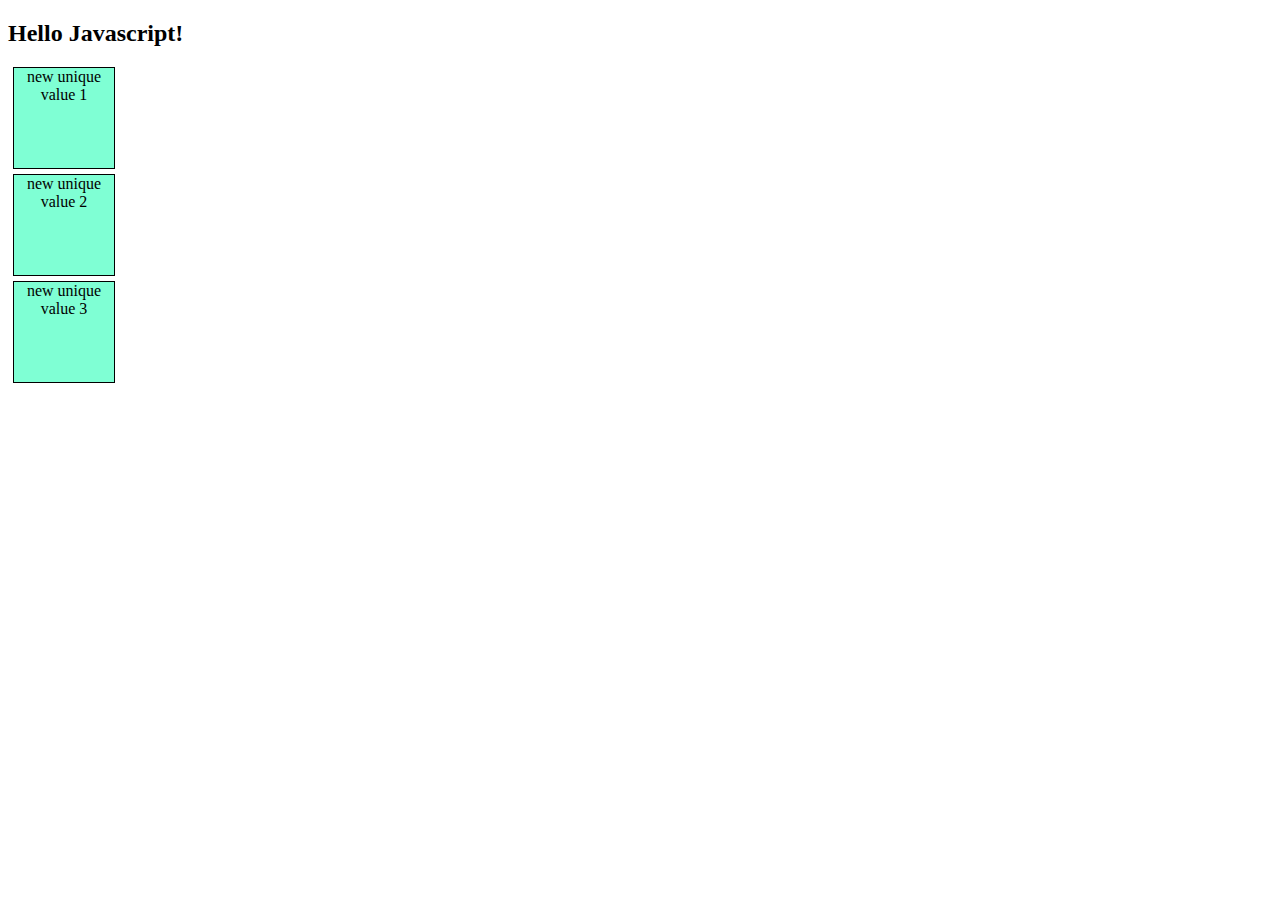
<file: day06/index.html>
<!DOCTYPE html>
<html lang="en">
<head>
    <meta charset="UTF-8">
    <meta name="viewport" content="width=device-width, initial-scale=1.0">
    <title>Document</title>
    <link rel="stylesheet" href="style.css">
</head>
<body>
   <h2>Hello Javascript!</h2>
   <div class="box"> first div</div>
    <div class="box"> sec div</div>
     <div class="box"> third div</div>
 <script src="script.js"></script>
</body>
</html>
</file>
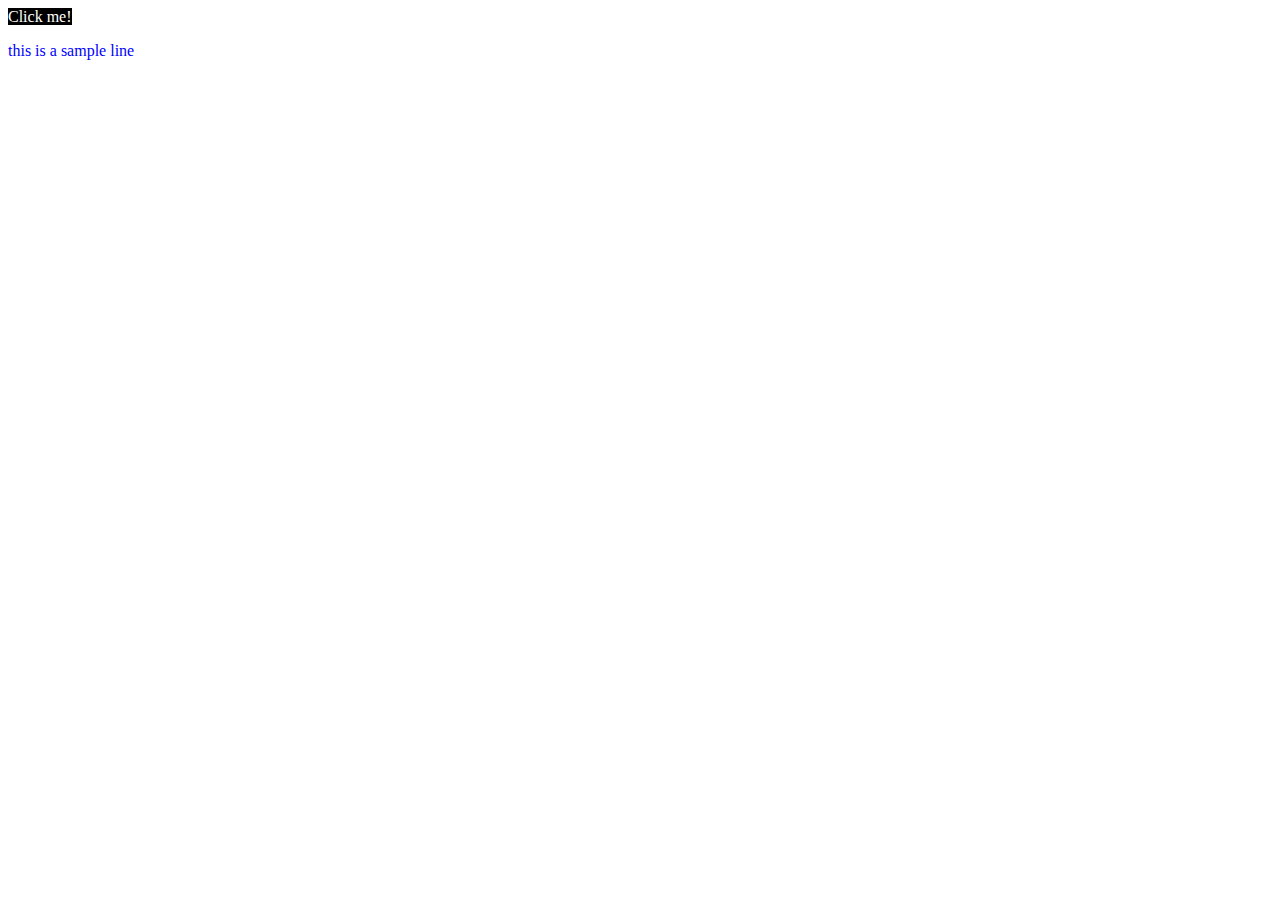
<file: day07/index.html>
<!DOCTYPE html>
<html lang="en">
<head>
    <meta charset="UTF-8">
    <meta name="viewport" content="width=device-width, initial-scale=1.0">
    <title>Document</title>
    <link rel="stylesheet" href="style.css">
</head>
<body>
  <p class="para"> this is a sample line</p>
 <script src="script.js"></script>
</body>
</html>
</file>
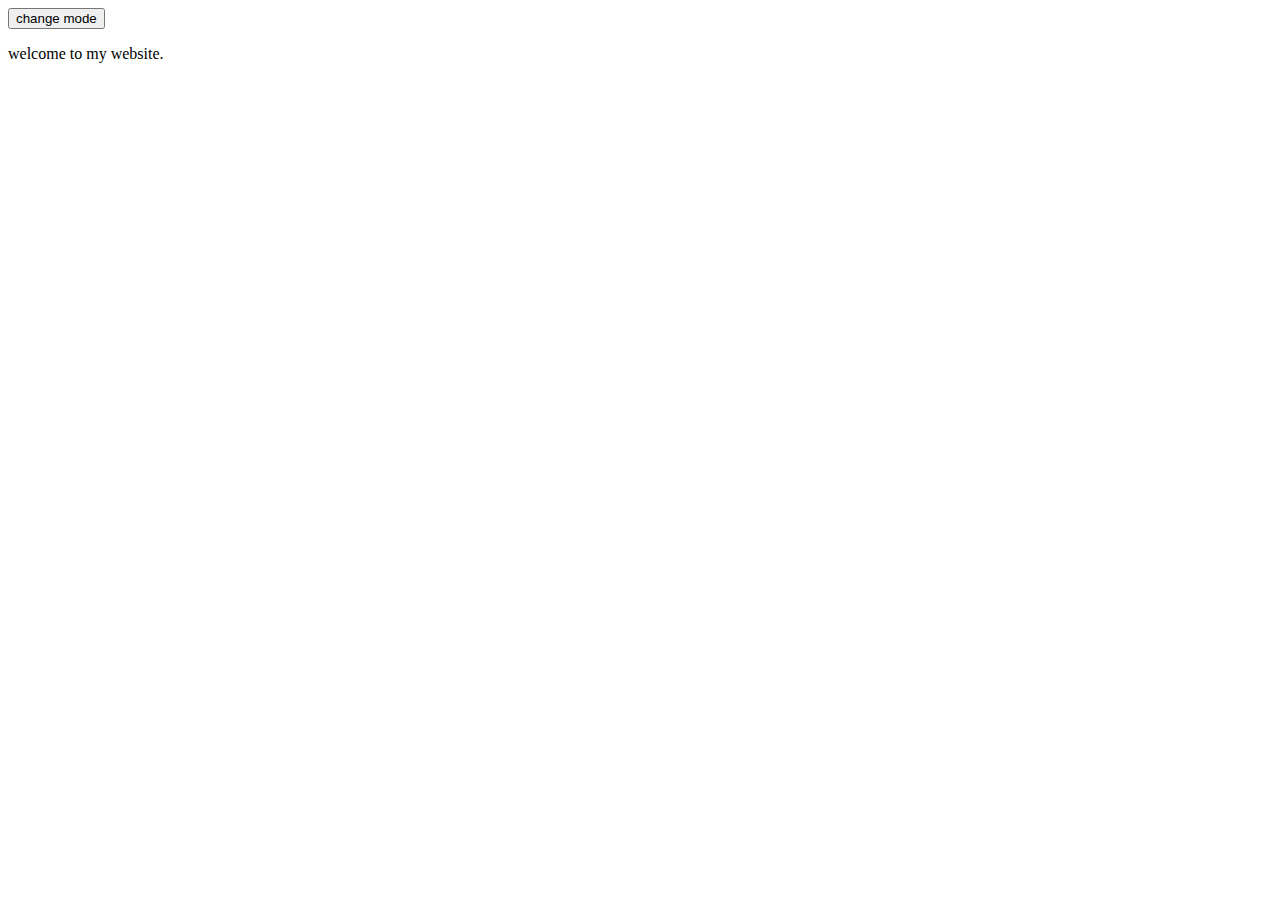
<file: day08/index.html>
<!DOCTYPE html>
<html lang="en">
<head>
    <meta charset="UTF-8">
    <meta name="viewport" content="width=device-width, initial-scale=1.0">
    <title>Document</title>
    <link rel="stylesheet" href="style.css">
</head>
<body>
  <button id="mode">change mode</button>
  <p>welcome to my website.</p>
 <script src="script.js"></script>
</body>
</html>
</file>
<file: day06/style.css>
.box{
    height: 100px;
    width: 100px;
    border: 1px solid black;
    margin: 5px;
    text-align: center;
    background-color: aquamarine;
}
</file>
<file: day07/style.css>
.para{
    color: blue;
}
.newClass{
    background-color: aquamarine;
}
</file>
<file: day08/style.css>
.dark{
background-color: black;
color: white;
}

.light{
background-color: white;
color: black;
}
</file>
